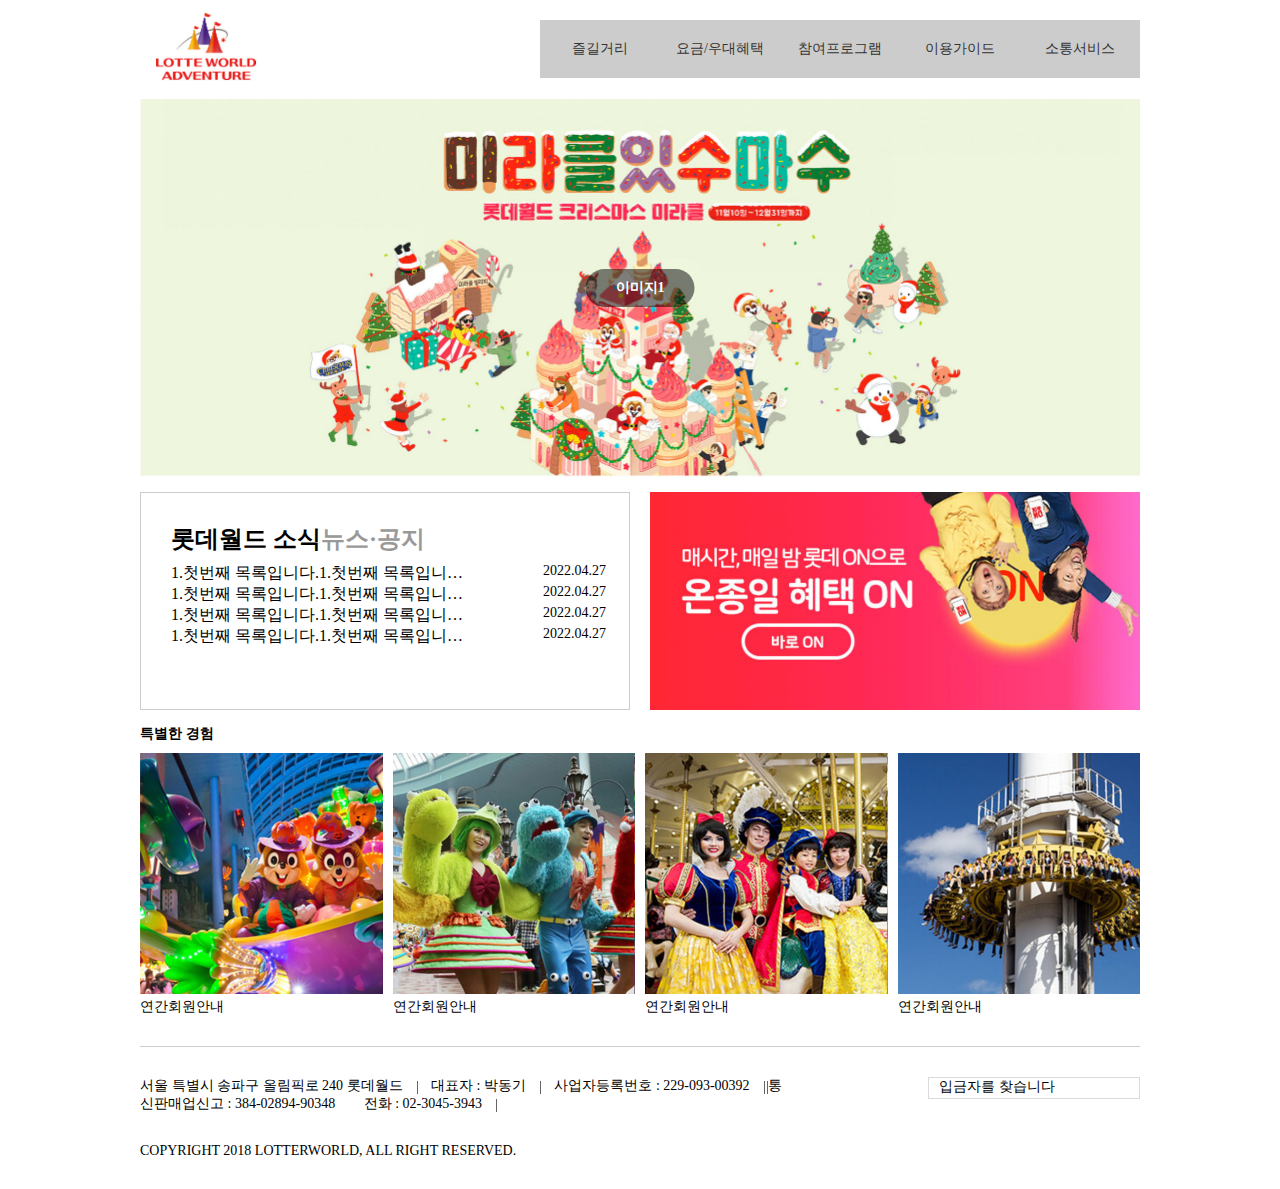
<file: web/111/index.html>
<!DOCTYPE html>
<html lang="ko">

<head>
    <meta charset="UTF-8">
    <title>롯데월드</title>
    <link rel="stylesheet" href="style.css">
</head>

<body>
    <div id="wrap">
		<div id="header" class="clearfix">
			<h1>
				<a href="https://www.naver.com/">
					<img src="images/logo.jpg" alt="롯데월드">
				</a>
			</h1>

			<div class="nav">
				<ul class="clearfix">
					<li>
						<a href="#">즐길거리</a>
						<ul class="submenu">
							<li><a href="#">subMenu-1</a></li>
							<li><a href="#">subMenu-2</a></li>
							<li><a href="#">subMenu-3</a></li>
							<li><a href="#">subMenu-4</a></li>
						</ul>
					</li>
					<li>
						<a href="#">요금/우대혜택</a>
						<ul class="submenu">
							<li><a href="#">subMenu-1</a></li>
							<li><a href="#">subMenu-2</a></li>
							<li><a href="#">subMenu-3</a></li>
							<li><a href="#">subMenu-4</a></li>
						</ul>
					</li>
					<li>
						<a href="#">참여프로그램</a>
						<ul class="submenu">
							<li><a href="#">subMenu-1</a></li>
							<li><a href="#">subMenu-2</a></li>
							<li><a href="#">subMenu-3</a></li>
							<li><a href="#">subMenu-4</a></li>
						</ul>
					</li>
					<li>
						<a href="#">이용가이드</a>
						<ul class="submenu">
							<li><a href="#">subMenu-1</a></li>
							<li><a href="#">subMenu-2</a></li>
							<li><a href="#">subMenu-3</a></li>
							<li><a href="#">subMenu-4</a></li>
						</ul>
					</li>
					<li>
						<a href="#">소통서비스</a>
						<ul class="submenu">
							<li><a href="#">subMenu-1</a></li>
							<li><a href="#">subMenu-2</a></li>
							<li><a href="#">subMenu-3</a></li>
							<li><a href="#">subMenu-4</a></li>
						</ul>
					</li>
				</ul>
			</div> <!-- //nav -->
		</div> <!-- //header -->

		<div id="banner">
			<div class="slideList">
				<div class="slideImg">
					<h2>이미지1</h2>
					<img src="images/banner01.jpg" alt="크리스마스">
				</div><!-- //slideImg -->
				<div class="slideImg">
					<h2>이미지2</h2>
					<img src="images/banner01.jpg" alt="크리스마스">
				</div><!-- //slideImg -->
				<div class="slideImg">
					<h2>이미지3</h2>
					<img src="images/banner01.jpg" alt="크리스마스">
				</div><!-- //slideImg -->
			</div>
		</div><!-- //banner -->

		<div id="content1" class="clearfix">
			<div class="notice">
				<ul class="clearfix">
					<li class="active">
						<a href="#">롯데월드 소식</a>
						<ul>
							<li>
								<a href="#">1.첫번째 목록입니다.1.첫번째 목록입니다.</a>
								<span>2022.04.27</span>
							</li>
							<li>
								<a href="#">1.첫번째 목록입니다.1.첫번째 목록입니다.</a>
								<span>2022.04.27</span>
							</li>
							<li>
								<a href="#">1.첫번째 목록입니다.1.첫번째 목록입니다.</a>
								<span>2022.04.27</span>
							</li>
							<li>
								<a href="#">1.첫번째 목록입니다.1.첫번째 목록입니다.</a>
								<span>2022.04.27</span>
							</li>
						</ul>
					</li>
					<li>
						<a href="#">뉴스&middot;공지</a>
						<ul>
							<li>
								<a href="#">2.첫번째 목록입니다.2.첫번째 목록입니다.</a>
								<span>2022.04.27</span>
							</li>
							<li>
								<a href="#">2.첫번째 목록입니다.2.첫번째 목록입니다.</a>
								<span>2022.04.27</span>
							</li>
							<li>
								<a href="#">2.첫번째 목록입니다.2.첫번째 목록입니다.</a>
								<span>2022.04.27</span>
							</li>
							<li>
								<a href="#">2.첫번째 목록입니다.2.첫번째 목록입니다.</a>
								<span>2022.04.27</span>
							</li>
						</ul>
					</li>
				</ul>
			</div><!-- //notice -->
			<div class="ad">
				<a href="#">
					<img src="images/ad.jpg" alt="온종일혜택">
				</a>
			</div><!-- //ad -->
		</div><!-- //content1 -->

		<div id="content2">
			<h2>특별한 경험</h2>
			<ul class="clearfix">
				<li>
					<div>
						<img src="images/s1.jpg" alt="연간회원안내">
					</div>
					<span>연간회원안내</span>
				</li>
				<li>
					<div>
						<img src="images/s2.jpg" alt="연간회원안내">
					</div>
					<span>연간회원안내</span>
				</li>
				<li>
					<div>
						<img src="images/s3.jpg" alt="연간회원안내">
					</div>
					<span>연간회원안내</span>
				</li>
				<li class="last">
					<div>
						<img src="images/s4.jpg" alt="연간회원안내">
					</div>
					<span>연간회원안내</span>
				</li>
			</ul>
		</div><!-- //content2 -->

    <div id="footer">
      <address>
				<ul>
					<li class="left">서울 특별시 송파구 올림픽로 240 롯데월드</li>
					<li>대표자 : 박동기</li>
					<li>사업자등록번호 : 229-093-00392</li>
					<li class="left">통신판매업신고 : 384-02894-90348</li>
					<li>전화 : 02-3045-3943</li>
				</ul>
				<p>copyright 2018 Lotterworld, All right RESERVED.</p>
			</address>

			<div class="ani_text">
				<ul>
					<li>입금자를 찾습니다</li>
					<li>5월 이벤트 당첨자</li>
					<li>조명 디자인 공모전 당첨자</li>
					<li>리뷰 이벤트 당첨자</li>
					<li>행사일정확인</li>
					<li>입금자를 찾습니다</li>
				</ul>
			</div>
		</div><!-- //footer -->



	</div><!-- wrap -->











	<!-- 팝업 -->

	<div class="layer-bg">
		<div class="layer">
			<h2>타이틀</h2>
			<a href="#" class="close">닫기</a>
		</div>
	</div>



	<script src="https://code.jquery.com/jquery-1.12.4.min.js"></script>
	<script>
		$('.nav>ul>li').mouseover(function () {
			//한줄주석
			//어떤일
			//$(this)-->li중에 마우스가 진입한 그것
			// .find()-->css에서 띄워쓰기와 동일. 자손
			$(this).find('.submenu').stop().slideDown();
		});
		$('.nav>ul>li').mouseout(function () {
			$(this).find('.submenu').stop().slideUp();
		});

		//한줄주석
		/* 여러줄
		주석 */

		// 배너
		var currentIndex = 0;
		//var 변수선언 --> 지금부터 변수가 만들어짐
		//currentIndex(변수이름)  변수(변하는값) 
		// currentIndex = 3;
		// console.log(currentIndex)

		//setInterval(할일,시간(1초))-->1초마다할일
		//할일 --> function(){할일의 실행문}

		//if(조건){실행문}//조건이 만족하면 실행문이 실행됩니다.
		// if(조건){
		// 	조건이 만족하면 실행
		// }else{
		// 	조건이 만족하지 안으면 실행
		// }
		setInterval(function () {
			if (currentIndex < 2) {
				//1씩 더해라
				currentIndex++;
			} else {
				currentIndex = 0;
			}
			//곱하기 *
			var slidePosition = currentIndex * (-378) + "px";
			console.log(slidePosition)

			//$('.slideList').animate({실행문},시간)
			$('.slideList').animate({
				top: slidePosition
			}, 400)
		}, 3000)

		/* 텝메뉴 */
		var tabMenu = $('.notice');
		// .find()-->css에서 띄워쓰기와 동일. 자손
		//.hide()  --> display:none
		//.show()  --> display:block
		tabMenu.find('ul>li>ul').hide();
		tabMenu.find('ul>li.active>ul').show();

		//.next() --> 형제중 바로밑 동생 //내가 셋째이면 넷째
		//.parent() -->부모요소를 호출
		//.siblings() -->나를 제외한 형제들을 호출

		tabMenu.find('ul>li>a').click(function (e) {
			e.preventDefault(); //#에 의해 위로 뜅기는 현상을 막는다.
			//$(this)//내가 클릭한 그것!!
			$(this).parent('li').addClass('active').siblings('li').removeClass('active').find('ul').hide();
			$(this).next().show();
		});

		// 팝업
		$('.ad').click(function () {
			//$('.layer-bg').show(); 
			$('.layer-bg').fadeIn();
			//$('.layer-bg').slideDown()
		});

		$('.layer a.close').click(function () {
			$('.layer-bg').hide();
			//$('.layer-bg').fadeOut();
			//$('.layer-bg').slideUp();   
		});
	</script>

</body>


</html>
</file>
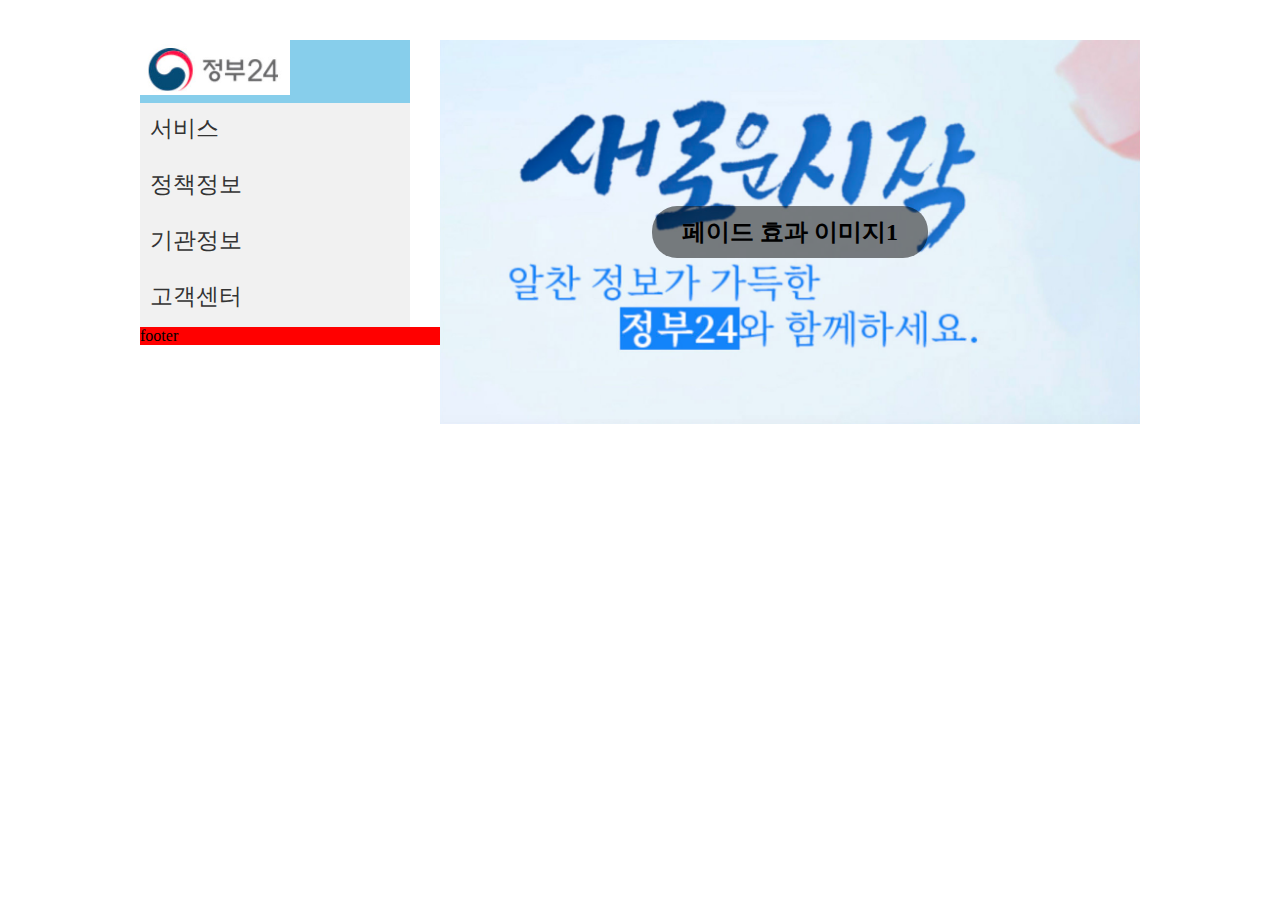
<file: web/333/index.html>
<!DOCTYPE html>
<html lang="en">

<head>
	<meta charset="UTF-8">
	<meta http-equiv="X-UA-Compatible" content="IE=edge">
	<meta name="viewport" content="width=device-width, initial-scale=1.0">
	<title>정부24</title>
	<link rel="stylesheet" href="css/style.css">
</head>

<body>
	<div id="wrap" class="clearfix">
		<aside id="aside">
			<h1>
				<a href="http://suuneee.dothome.co.kr/web/333/index.html">
					<img src="images/logo01.jpg" alt="정부24">
				</a>
			</h1>
			<nav class="nav">
				<ul>
					<li><a href="#">서비스</a>
						<ul class="submenu">
							<li><a href="#">submenu1</a></li>
							<li><a href="#">submenu1</a></li>
							<li><a href="#">submenu1</a></li>
							<li><a href="#">submenu1</a></li>
						</ul>
					</li>
					<li><a href="#">정책정보</a>
						<ul class="submenu">
							<li><a href="#">submenu2</a></li>
							<li><a href="#">submenu2</a></li>
							<li><a href="#">submenu2</a></li>
							<li><a href="#">submenu2</a></li>
						</ul>
					</li>
					<li><a href="#">기관정보</a>
						<ul class="submenu">
							<li><a href="#">submenu3</a></li>
							<li><a href="#">submenu3</a></li>
							<li><a href="#">submenu3</a></li>
							<li><a href="#">submenu3</a></li>
						</ul>
					</li>
					<li><a href="#">고객센터</a>
						<ul class="submenu">
							<li><a href="#">submenu4</a></li>
							<li><a href="#">submenu4</a></li>
							<li><a href="#">submenu4</a></li>
							<li><a href="#">submenu4</a></li>
						</ul>	
					</li>
				</ul>
			</nav>
		</aside><!-- //aside -->
		<section id="contents">
			<article class="banner">
                <div class="slideList">
                    <div class="slideImg">
                        <h2>페이드 효과 이미지1</h2>
                        <img src="images/banner01.jpg" alt="정부">
                    </div>
                    <div class="slideImg">
                        <h2>페이드 효과 이미지2</h2>
                        <img src="images/banner01.jpg" alt="정부">
                    </div>
                    <div class="slideImg">
                        <h2>페이드 효과 이미지3</h2>
                        <img src="images/banner01.jpg" alt="정부">
                    </div>
                </div>
            </article>
		</section><!-- //aside -->

		<footer id="footer">
			footer
		</footer><!-- //footer -->

	</div><!-- //wrap -->

	<script src="https://code.jquery.com/jquery-1.12.4.js"></script>
    <script>
        /* $('.nav>ul>li').hover(
            function(){
               //마우스를 올렸을때 실행문
            },function(){
               //마우스가 벗어났을때 실행문
            }
        ); */
        $('.nav>ul>li').hover(
            function(){
               //마우스를 올렸을때 실행문
               $(this).find('.submenu').stop().slideDown();
            },function(){
               //마우스가 벗어났을때 실행문
               $(this).find('.submenu').stop().slideUp();
            }
        );
         // banner
        //css에서 >바로밑자식 --> children()
        //$('.slideList').children('div').hide();
        $('.slideList').children('div').css({'display':'none'});
        //$('.slideList').children('div').show();
        $('.slideList').children('div').eq(0).css({'display':'block'});

        var currentIndex = 0;

        //setInterval(할일, 시간)//시간마다 할일
        //setInterval(function(){할일},3000)//3초마다 할일

        setInterval(function(){
            var next = (currentIndex + 1) % 3;  //% 나누기인데 나머지를 구한다
            $('.slideList').children('div').eq(currentIndex).fadeOut();
            $('.slideList').children('div').eq(next).fadeIn();
            currentIndex = next;
        },3000)
    </script>
</body>

</html>
</file>
<file: web/111/style.css>
@charset "UTF-8";

/* reset */
*{
    margin: 0;padding: 0;
    font-size: 14px; /* 기본16px */
}
li{
    /* 블릿문자 삭제 */
    list-style: none;} 

a{
    color: #333;
    text-decoration: none;/* 밑줄삭제 */
}

.clearfix::after{content: ""; clear: both; display: block;}

/* wrap */
#wrap{
    width: 1000px;
    height: 1000px;
    /* background-color: red; */
    margin: 0 auto;
}

/* header */
#header{}
#header h1{float: left;}
#header h1 a{}
#header h1 a img{
    width: 130px;
    padding-top: 5px;
}


#header .nav{float: right;
    margin-top: 20px;
}
#header .nav ul{}
#header .nav ul li{
    float: left;
    width: 120px;
    text-align: center;
    position: relative;
}
#header .nav ul li a{
   background-color: #ccc;
   display: block;
   padding: 20px 15px;
   transition: 0.3s;/* 변화되는 시간 */
}
#header .nav ul li a:hover{
    /* :hover 영역에 마우스가 진입하면 */
    background-color: #ddd;
}

#header .nav ul li .submenu{
    display: none;
    position: absolute;
    left: 0; top: 59px;
    z-index: 10;
}

/* banner */
#banner{height:378px;overflow: hidden;}
#banner .slideList{position: relative;}
#banner .slideList .slideImg{
    position: relative;
}
#banner .slideList .slideImg h2{
    position: absolute;
    left: 50%; top: 50%;
    /* transform: translate(x값, y값); 
       transform: translate의 %의 기준은 자신
    */
    transform: translate(-50%, -50%);
    background-color: rgba(0,0,0,0.5);
    color: #fff;
    padding: 10px 30px;  /* 위아래 양쪽 */
    border-radius: 20px;
}
#banner .slideList .slideImg img{
    width: 100%;
    display: block;
    /* 
    img테그의 특징
    인라인요소-->예측할수 없는공간 */
}


/* content1 */
#content1{margin-top: 15px;}
#content1 .notice{ 
    position: relative;float:left;height: 218px;
width: 49%; margin-right: 2%;
/* border-width: 1px;
border-style: solid;
border-color: #ccc; */
border: 1px solid #ccc;
box-sizing: border-box;
padding: 30px;
}
#content1 .notice ul{}
#content1 .notice ul li{
   
    float: left;
}
#content1 .notice ul li a{
    font-size: 24px;
    color: #999;
    font-weight: bold;/* 폰트의 두께 */
}
#content1 .notice ul li.active a{
    color: #000;
}

#content1 .notice ul li ul{
    position: absolute;
    left: 30px; top:70px;
}
#content1 .notice ul li ul li{
    overflow: hidden;
    width: 95%;
}
#content1 .notice ul li ul li a{
    font-size: 16px;
    float: left;
    width: 68%;
    /* 말줄임말 */
    white-space: nowrap;
    text-overflow: ellipsis;
    overflow: hidden;
    /* //말줄임말 */

    font-weight: normal;/* //폰트이 뚜께를 일반적으로 */

}
#content1 .notice ul li ul li span{
    float: right;

}








#content1 .ad{float:left;height: 200px; width: 49%;
}
#content1 .ad a{}
#content1 .ad a img{
    width: 100%;
}

/* content2 */
#content2{
    margin-top: 15px;
}
#content2 h2{
    margin-bottom: 10px;
}
#content2 ul{}
#content2 ul li{width: 24.25%;
float: left;
margin-right: 1%;}
#content2 ul li.last{margin-right: 0;}
#content2 ul li div{
   /*  자손이 나의 영역보다 커지면 나의 영역밖의 영역을 안보이게 정리 -- overflow: hidden; */
    overflow: hidden;
}
#content2 ul li div img{
    width: 100%;
    transition:0.3s;/* transform의 시간 */
}
#content2 ul li div:hover img{
    /* 이미지의 사이즈가 커진다 */
   /*  scale(1)  --> 100% */
    transform: scale(1.2);
}
#content2 ul li span{}


/* footer */
#footer{
    position: relative;
    border-top: 1px solid #ccc;
    margin-top: 30px;
    padding: 30px 0;  /* padding:상하 좌우 */
}
#footer address{
    /* address는  태생적으로 기울림체(italic) --> 일반(   font-style: normal;) */
    font-style: normal;
    
}
#footer address ul{
    width: 651px;
}
#footer address ul li{
    position: relative;
    /* inline요소는 margin,padding이 좌우만 적용됨//상하를 적용이 안됨 */
    display: inline;
    /* padding:상 오른쪽 아래쪽 왼쪽; */
    padding:0 15px 0 10px;
}
#footer address ul li::after{
    content: "";
    position: absolute;
    right: 0; top: 3px;
    width: 1px; height: 13px;
    background-color: #666;
}
#footer address ul li.left{padding-left: 0;}
#footer address p{
    text-transform:uppercase;
    padding-top: 30px;
}

/* 동적공지사항 */
#footer .ani_text{
    position: absolute;
    top: 30px; right: 0;
    width: 210px;
    height: 20px;
    border: 1px solid #dbdbdb;
    overflow: hidden;
}
#footer .ani_text ul{
    position: absolute;
    top: 0px; left: 10px;
    animation: text_noti 6s infinite; 
}

@keyframes text_noti{
    0%{top:0}
    20%{top:-19px}
    40%{top:-38px;}
    60%{top:-57px;}
    80%{top:-76px;}
    100%{top:-96px;}
}






/* 팝업 */
.layer-bg{
    display: none;
    position: fixed;
    left: 0; top: 0;
    /* width: 100%; height: 100%; */
    right: 0; bottom: 0;
    background-color:rgba(0,0,0,0.8);
}
.layer-bg .layer{
    position: absolute;
    left: 50%; top: 50%;
    transform: translate(-50%,-50%);
    background-color: #ccc;
    width: 500px; height: 500px;
    padding: 30px;
}
.layer-bg .layer h2{
    font-size: 35px; 
}
.layer-bg .layer a.close{
    position: absolute;
    right: 30px; bottom: 30px;
}
</file>
<file: web/333/css/style.css>
@charset "UTF-8";

/* reset */
*{margin: 0; padding: 0;}
a{text-decoration: none; color: #333;}
li{list-style: none;}
.clearfix::after{
    content: "";
    clear: both;
    display: block;
}

/* layout */
#wrap{
    padding-top: 40px;
    width: 1000px;
    margin: 0 auto;
}
#aside{
    float: left;
    width: 270px; 
    background:skyblue;
}
#contents{
    float: right;
    width: 700px;
    height:200px;
    background:pink;
}
#footer{
   /*  형제중에서 형들이 float이 설정되었을때
    동생인 요소도 반드시 float설정되어야합니다

    형이 float설정되어있지 않고 
    동생들이 float이 설정되어 있다면 
    형은 float이 설정되어있지 않아도 됩니다. */
   float: left;
    background: red;
    width: 100%;
}

/* asdie */
#aside{}
#aside h1{}
#aside h1 a{}
#aside h1 a img{width: 150px;}

#aside .nav{}
#aside .nav ul{
}
#aside .nav ul li{
    position: relative;
    padding: 10px;
    padding-bottom:15px;
    background: #f1f1f1;
}
#aside .nav ul li a{
    font-size: 23px;
}
#aside .nav ul li a:hover{
    text-decoration: underline;
}

#aside .nav ul li ul.submenu{display:none; 
    position: absolute; 
    right: -131px; top: 0;}
#aside .nav ul li ul.submenu li{ padding: 0px;}
#aside .nav ul li ul.submenu li a{
    display: block;
    padding: 10px;
    border-bottom: 1px solid #ccc;
}
#aside .nav ul li ul.submenu li a:hover{
    text-decoration: none;
}

/* contents */
/* banner */
.banner{height: 384px;}
.banner .slideList{position: relative;}
.banner .slideList .slideImg{
    position: absolute; left: 0; top: 0;}
.banner .slideList .slideImg h2{
    position: absolute; background-color: rgba(0,0,0,0.5);
    padding: 10px 30px;   /* 공간 */
    border-radius: 25px; /* //영역의 라운드 */
    top: 50%; left: 50%;
    transform: translate(-50%,-50%);}
.banner .slideList .slideImg img{
    width: 100%; display: block;
    /* 이미지에 예측공간이 생길때 처리방법
    -원인은 img가 inline요소이기때문
    1)display: block; 2)vertical-align:top; */
}
</file>
